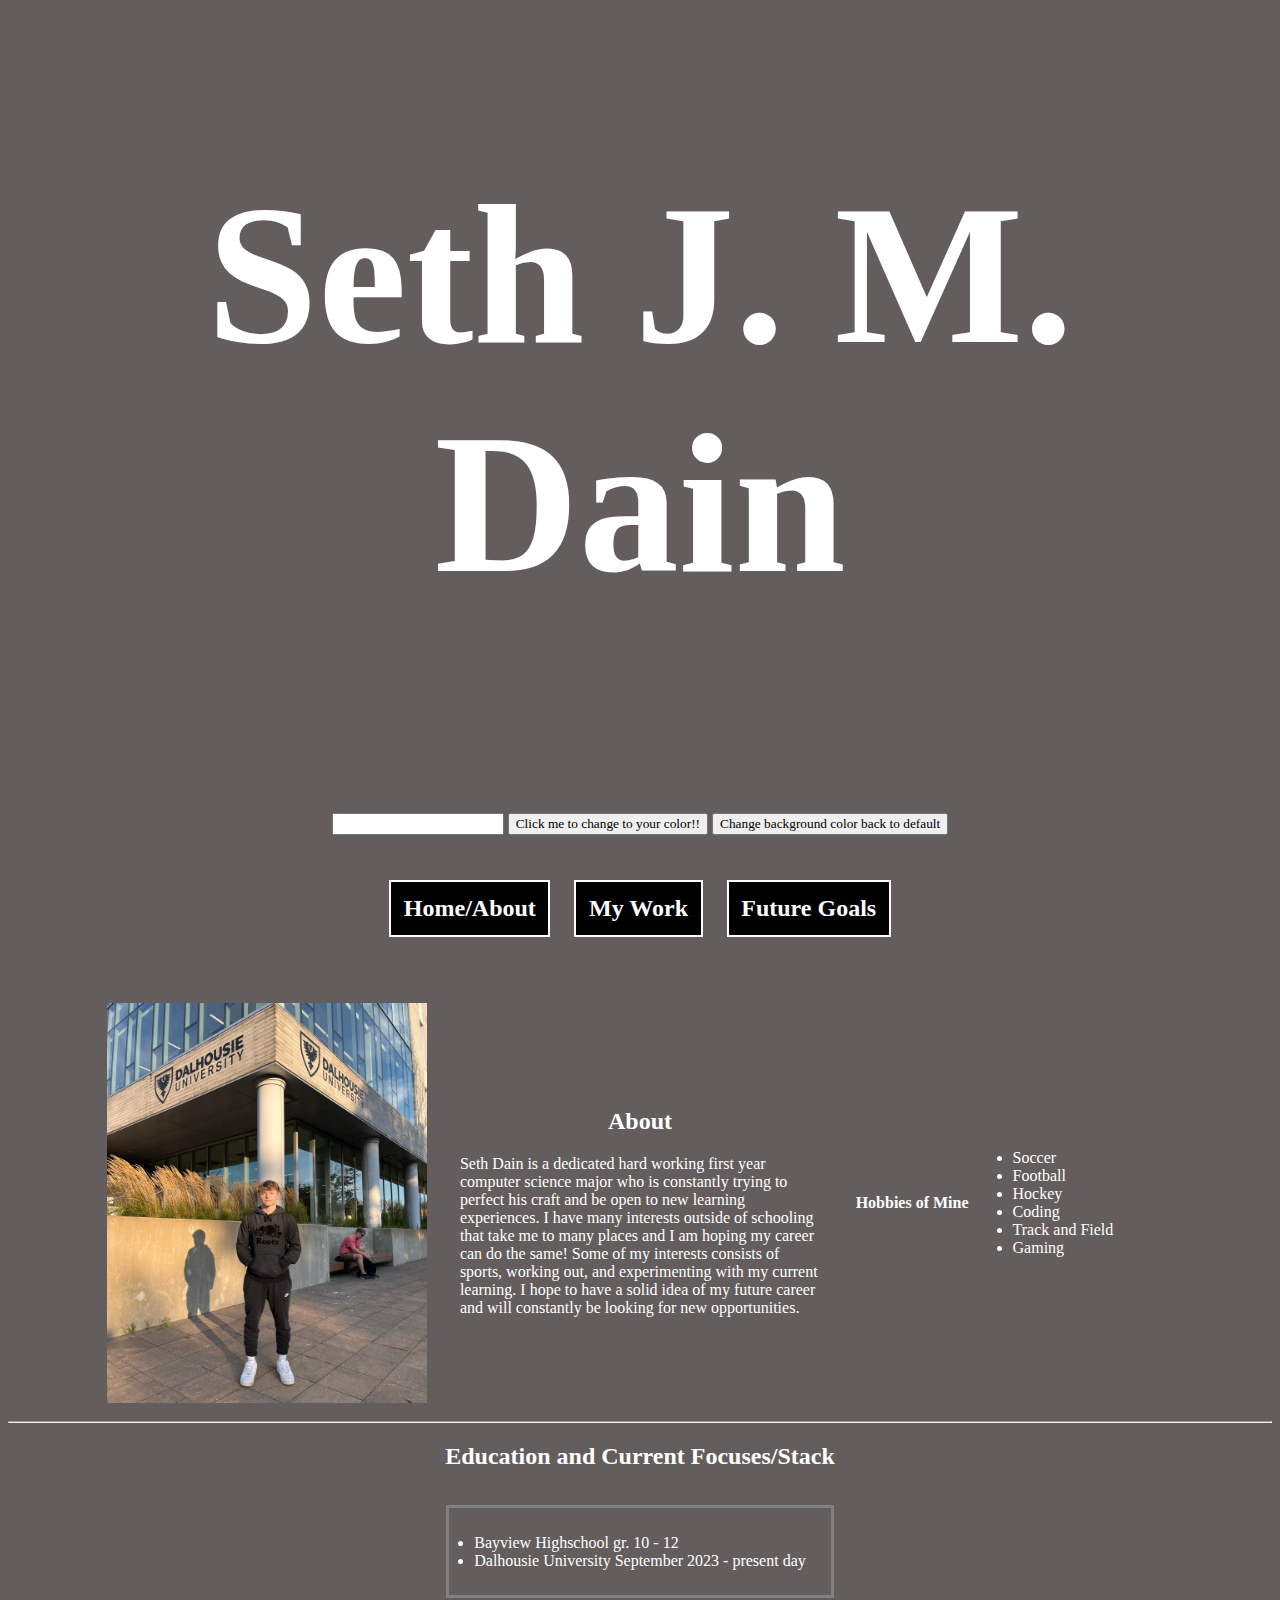
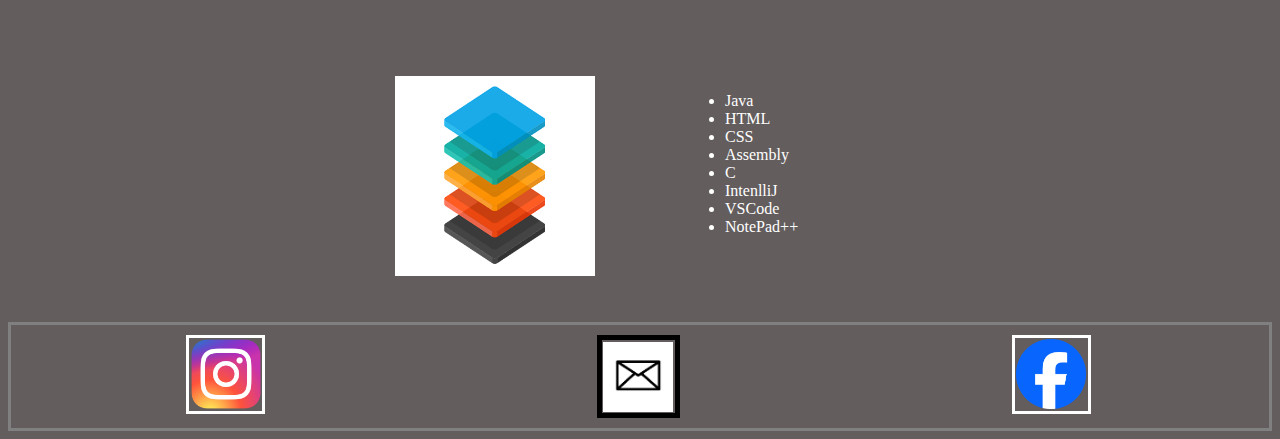
<file: index.html>
<!DOCTYPE html>
<html lang="en">
    <head>
        <meta charset="UTF-8">
        <meta name="viewport" content="width=device-width, initial-scale=1.0">
        <title>Seth Dain</title>
        <link rel="icon" type="image/x-icon" href="images/SDIcon.jpg">
        <link rel="stylesheet" type="text/css" href="stylePage1.css">
    </head>
    <body>
        <br>
            <h1> Seth J. M. Dain </h1>
        <br>
        <br>
        <form id="colorChange">
        <input type="text" id="inputtedColor">
        <input type="button" id="buttonForColor" value="Click me to change to your color!!" onclick="backgroundColorChanger()">
        <input type="button" id="resetButton" value="Change background color back to default" onclick="resetBackground()">
        </form>
            <h2> 
                <nav>
                    <a href="index.html" class="button"> Home/About </a>
                    &nbsp;&nbsp; 
                    <a href="SecondPage.html" class="button"> My Work </a> 
                    &nbsp;&nbsp; 
                    <a href="ThirdPage.html" class="button"> Future Goals </a>
                </nav>
            </h2>
        <br>
        <br>
        
        
        <div class ="container">
            <div class ="grow">
                <img id="meImg" src="images/SethDain.jpg" alt="Picture of myself at Dalhousie">
            </div>
            
            <div class ="text">
            <h2>About</h2>
            <p1>
                Seth Dain is a dedicated hard working first year computer 
                science major who is constantly trying to perfect his craft
                and be open to new learning experiences. I have many interests outside of schooling
                that take me to many places and I am hoping my career can do the same! Some of my interests consists 
                of sports, working out, and experimenting with my current learning. I hope to have a solid idea 
                of my future career and will constantly be looking for new opportunities.
            </p1>
            </div>
        <div class="table">
        <table>
            <th> Hobbies of Mine </th>
            <td>
                <ul>
                    <li>Soccer</li>
                    <li>Football</li>
                    <li>Hockey</li>
                    <li>Coding</li>
                    <li>Track and Field</li>
                    <li>Gaming</li>
                </ul>
            </td>
        </table>
        </div>
        </div>
    <hr>
        <h2>Education and Current Focuses/Stack</h2>
        <p>
            <div class="container4">
            <ul class="myUL">
                <li>Bayview Highschool gr. 10 - 12</li>
                <li>Dalhousie University September 2023 - present day</li>
            </ul>
            </div>
        </p>

        <br>
        <br> 
            <div class="container3">
            <div class="grow">
                <img src="images/Stack.png" width="200" height="200">
            </div>
            
                <ul>
                    <li>Java</li>
                    <li>HTML</li>
                    <li>CSS</li>
                    <li>Assembly</li>
                    <li>C</li>
                    <li>IntenlliJ</li>
                    <li>VSCode</li>
                    <li>NotePad++</li>
                </ul>
            
            </div>
        <br>
        <br>
    </body>
    <script src="ScriptPage1.js"></script>
    <footer> 
        <div class="grow">
        <div class="container2">
        
        <a href = "https://www.instagram.com/sethdain_/" alt = "instagram"> <img src="images/InstagramLogo.png" id="insta" width="70" alt = "Instagram"></a>
        
        <a href = "mailto: st618513@dal.ca"> <image src="images/EmailLogo.jpg" id="email" width="70" alt = "Email"> </image></a>

        <a href = "https://www.facebook.com/profile.php?id=100024874877478" alt = "Facebook"> <img src="images/FacebookLogo.png" id="facebook" width="70" alt = "Facebook"></a>    
        
        </div>
        </div>
    </footer>
</html>
</file>
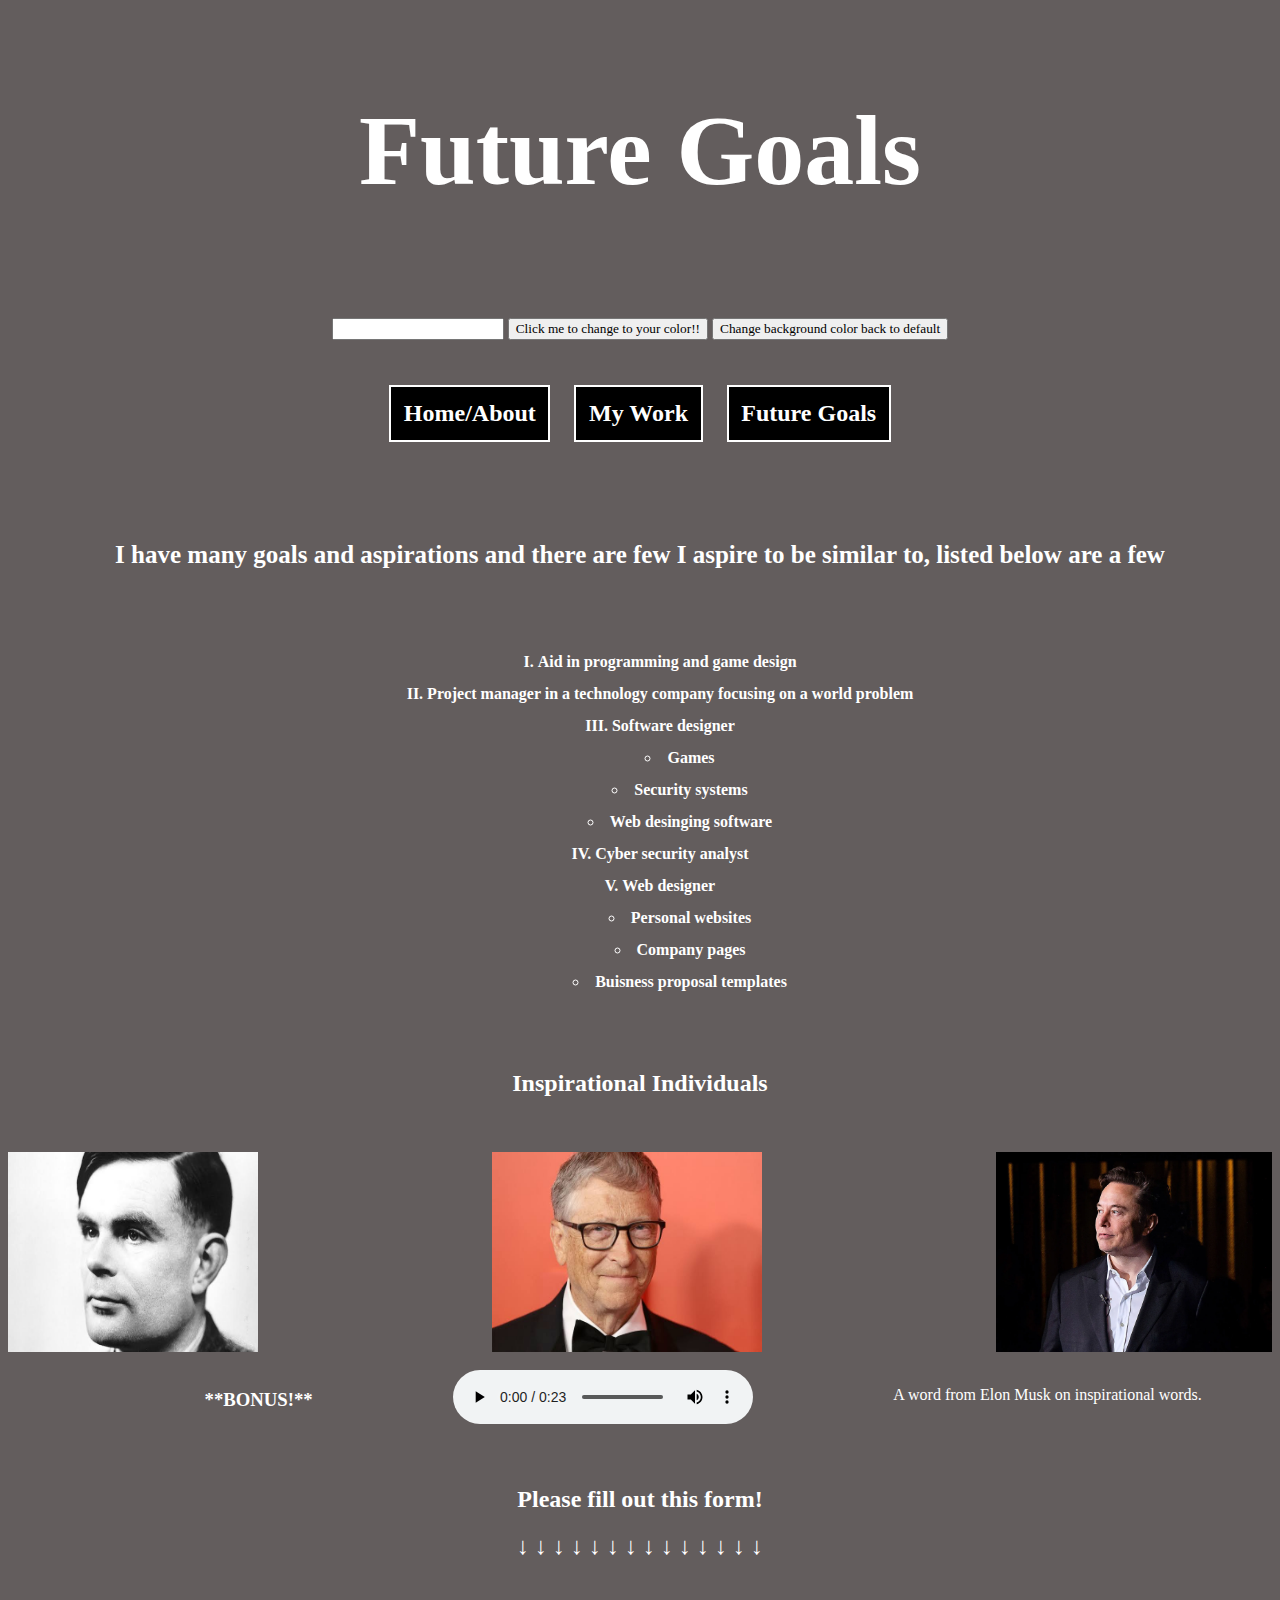
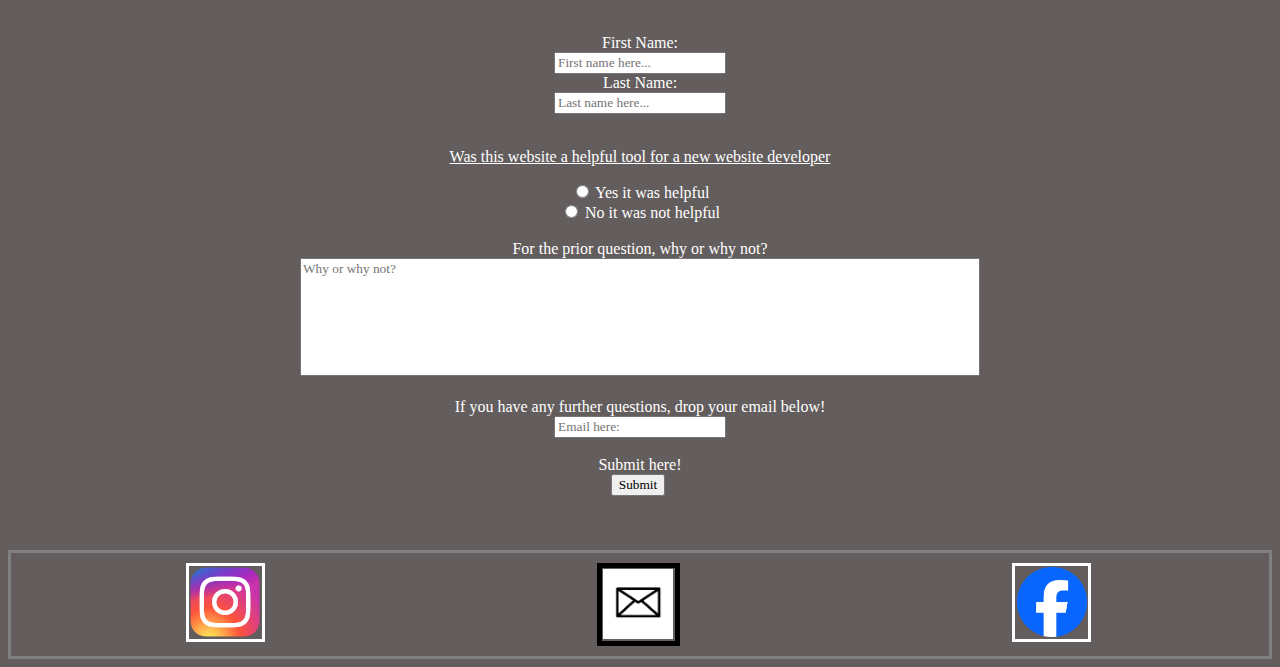
<file: ThirdPage.html>
<!DOCTYPE html>
<html lang="en">
    <head>
        <meta charset="UTF-8">
        <meta name="viewport" content="width=device-width, initial-scale=1.0">
        <title>Future Goals</title>
        <link rel="icon" type="image/x-icon" href="images/SDIcon.jpg">
        <link rel="stylesheet" type="text/css" href="stylePage3.css">
    </head>
    <body>
        <br>
        <h1> Future Goals </h1>
        <br>
        <form id="colorChange">
        <input type="text" id="inputtedColor">
        <input type="button" id="buttonForColor" value="Click me to change to your color!!" onclick="backgroundColorChanger()">
        <input type="button" id="resetButton" value="Change background color back to default" onclick="resetBackground()">
        </form>
        <h2> 
            <a href="index.html" class="button"> Home/About </a> 
            &nbsp;&nbsp; 
            <a href="SecondPage.html" class="button"> My Work </a> 
            &nbsp;&nbsp; 
            <a href="ThirdPage.html" class="button"> Future Goals </a>
        </h2>
        <br>
        <br>
        <br>
        <h3 id="H3"> I have many goals and aspirations and there are few I aspire to be similar to, listed below are a few </h3>
        <br>
        <br>
        <ol id="OL">
            <li> Aid in programming and game design</li>
            <li> Project manager in a technology company focusing on a world problem</li>
            <li> Software designer <ul><li>Games</li><li>Security systems</li><li>Web desinging software</li></ul></li>
            <li> Cyber security analyst</li>
            <li> Web designer <ul><li> Personal websites</li><li> Company pages</li><li>Buisness proposal templates</li></ul></li>
        </ol>
        <br>
        <br>

        <h2> Inspirational Individuals </h2>
        <br>
        <br>
        <div class="grow">
        <div class="table">
                <div class="Individual">
                <img src="images/AlanTuring.jpg" alt="Alan Turing picture" width="250" height="200"></td>
                </div>

                <div class="Individual">
                <img src="images/BillGates.jpg" alt="Bill Gates picture" width="270" height="200"></td>
                </div>

                <div class="Individual">
                <img src="images/ElonMusk.webp" alt="Elon Musk picture" wdith="200" height="200"></td>
                </div>
                </div>
        </div>
        <br>
        <div class="quote">
        <h3>**BONUS!**</h3>
        <audio controls>
            <source src = "ElonMuskQuote.mp3" type="audio/mp3">
        </audio>
        <p>A word from Elon Musk on inspirational words.</p>
    </div>
    <br>
    <br>
    <h2> Please fill out this form! </h2>
    <h2><b> ↓ ↓ ↓ ↓ ↓ ↓ ↓ ↓ ↓ ↓ ↓ ↓ ↓ ↓ </b></h2>
    <br>
    <br>
    <br>
    <form id="WebpageSurvey" action="/ThirdPage.html">

        <label for="fname" > First Name: </label> <br>
        <input type="text" id="fname" name="fname" placeholder="First name here..."><br>
        <label for="lname" > Last Name: </label> <br>
        <input type="text" id="lname" name="lname" placeholder="Last name here..."><br><br>
        
        <p><u> Was this website a helpful tool for a new website developer </u></p>
        <input type="radio" id="yes" name="yesOrNo" value="Yes" >
        <label for="yes" > Yes it was helpful </label><br>
        <input type="radio" id="no" name="yesOrNo" value="No" >
        <label for="yes" > No it was not helpful </label><br><br>

        <label for="Why" > For the prior question, why or why not? </label><br>
        <textarea id="Why" name="Why" rows="7" cols="90" placeholder="Why or why not?"></textarea><br>
        <br>
        <label for="yourEmail"> If you have any further questions, drop your email below! </label><br>
        <input type="yourEmail" id="yourEmail" name="yourEmail" placeholder="Email here:"><br>
        <br>
        <label for="submit" id="sumbit"> Submit here! </label><br>
        <button id="submit" onclick="checkForm()"> Submit </button>
        
        <div id="errorMessage">
        
        </div>
    </form>
    
    <br>
    <br>
    </body>
    <script src="ScriptPage3.js"></script>
    <br>

    <footer> 
        <div class="grow">
        <div class="container">
            
            <a href = "https://www.instagram.com/sethdain_/" alt = "instagram"> <img src="images/InstagramLogo.png" id="insta" width="70" alt = "Instagram"></a>
            
            <a href = "mailto: st618513@dal.ca"> <image src="images/EmailLogo.jpg" id="email" width="70" alt = "Email"> </image></a>
    
            <a href = "https://www.facebook.com/profile.php?id=100024874877478" alt = "Facebook"> <img src="images/FacebookLogo.png" id="facebook" width="70" alt = "Facebook"></a>    
            
        </div>
        </div>
    </footer>
</html>
</file>
<file: stylePage1.css>
body {
    background-color: rgb(99, 93, 93);
    background-attachment: fixed;
    color: white;
}
* {
    font-family: Georgia, 'Times New Roman', Times, serif;
}
.grow img {
    transition: 1s ease;
    float: right;
}
.grow img:hover {
    -webkit-transform: scale(1.2);
    -ms-transform: scale(1.2);
    transform: scale(1.2);
    transition: 1s ease;
}
#meImg {
    width: 320px;
    height: 400px;
}
.text {
    padding: 6%;
}
.container {
    align-items: center;
    display: grid;
    align-items: center;
    grid-template-columns: 1fr 1fr 1fr;
    column-gap: 8px;
}
.container2 {
    display: grid;
    grid-template-columns: 1fr 1fr 1fr;
    justify-items: center;
    padding: 1%;
    border: 3px solid;
    border-color: gray;
    
}
#insta {
    border: 3px solid;
    border-color: white;
    padding: 2%;
    margin: auto;
}
#email {
    border: 5px solid;
    border-color: black;
    padding: 2%;
    margin: auto;
}
#facebook {
    border: 3px solid;
    border-color: white;
    padding: 2%;
    margin: auto;
}
.container3 {
    display: grid;
    grid-template-columns: 1fr 1fr;
    grid-gap: 90px;
}
.container4 {
    text-align: center;

}
ul.myUL {
    display: inline-block;
    padding: 2%;
    text-align: left;
    border: 3px solid;
    border-color: gray;
}

h1 {
    font-size: 200px;
    text-align: center;
}
h2 {
    text-align: center;
}
h3 {
    text-align: center;
}
#education {
    text-align: center;

}

nav > .button {
    color: white;
    background-color: buttontext;
    text-decoration: none;
    padding: 1%;
    display: inline-block;
    border: 2px solid white;
}

a:hover {
    font-size: larger;
}
a, a:visited {
    transition-duration: 500ms;
}
#colorChange {
    text-align: center;
    padding: 2%;
}

@media only screen and (max-Width: 600px) {
    .container, .container2 , .container3 {
      padding: 20px;
    }
}
@media only screen and (min-width: 900px) {
    .container, .container2, .container3 {
        padding: 10px;
    }
}
</file>
<file: stylePage3.css>
body {
    background-color: rgb(99, 93, 93);
    background-attachment: fixed;
    color: white;
}
* {
    font-family: Georgia, 'Times New Roman', Times, serif;
}
h1 {
    font-size: 100px;
    text-align: center;
}
h2 {
    text-align: center;
}
a.button {
    color: white;
    background-color: buttontext;
    text-decoration: none;
    padding: 1%;
    display: inline-block;
    border: 2px solid white;
}
h2 > a:hover {
    font-size: larger;
}
a, a:visited {
    transition-duration: 500ms;
}
#H3 {
    text-align: center;
    font-size: 25px;
}
#OL {
    list-style-type: upper-roman;
    list-style-position: inside;
    text-align: center; 
    line-height: 2;
    font-weight: bold;
}
.container {
    display: flex;
    justify-content: space-between;
    padding: 1%;
    padding-left: 14%;
    padding-right: 14%;
    border: 3px solid;
    border-color: gray;
}
.grow img {
    transition: 1s ease;
    float: right;
}
.grow img:hover {
    -webkit-transform: scale(1.2);
    -ms-transform: scale(1.2);
    transform: scale(1.2);
    transition: 1s ease;
}
#insta {
    border: 3px solid;
    border-color: white;
    padding: 2%;
    margin: auto;
}
#email {
    border: 5px solid;
    border-color: black;
    padding: 2%;
    margin: auto;
}
#facebook {
    border: 3px solid;
    border-color: white;
    padding: 2%;
    margin: auto;
}
.table {
    display: flex;
    flex-wrap: wrap;
    justify-content: center;
    justify-content: space-between;
}

.quote {
    display: flex;
    justify-content: center;
    justify-content: space-around;
    padding-left: 10%;
}

#WebpageSurvey {
    text-align: center;
}

textarea {
    resize: none;
}

#errorMessage {
    display: inline-block;
}

#colorChange {
    text-align: center;
    padding: 2%;
}
@media only screen and (max-Width: 600px) {
    .container {
      /* width: 95%; */
      justify-content: center;
      justify-content: space-around;
      padding: 20px;
    }
}
@media only screen and (min-width: 900px) {
    .container {
        /*width: 25%;*/
        justify-content: center;
        justify-content: space-around;
        padding: 10px;
        
    }
}
</file>
